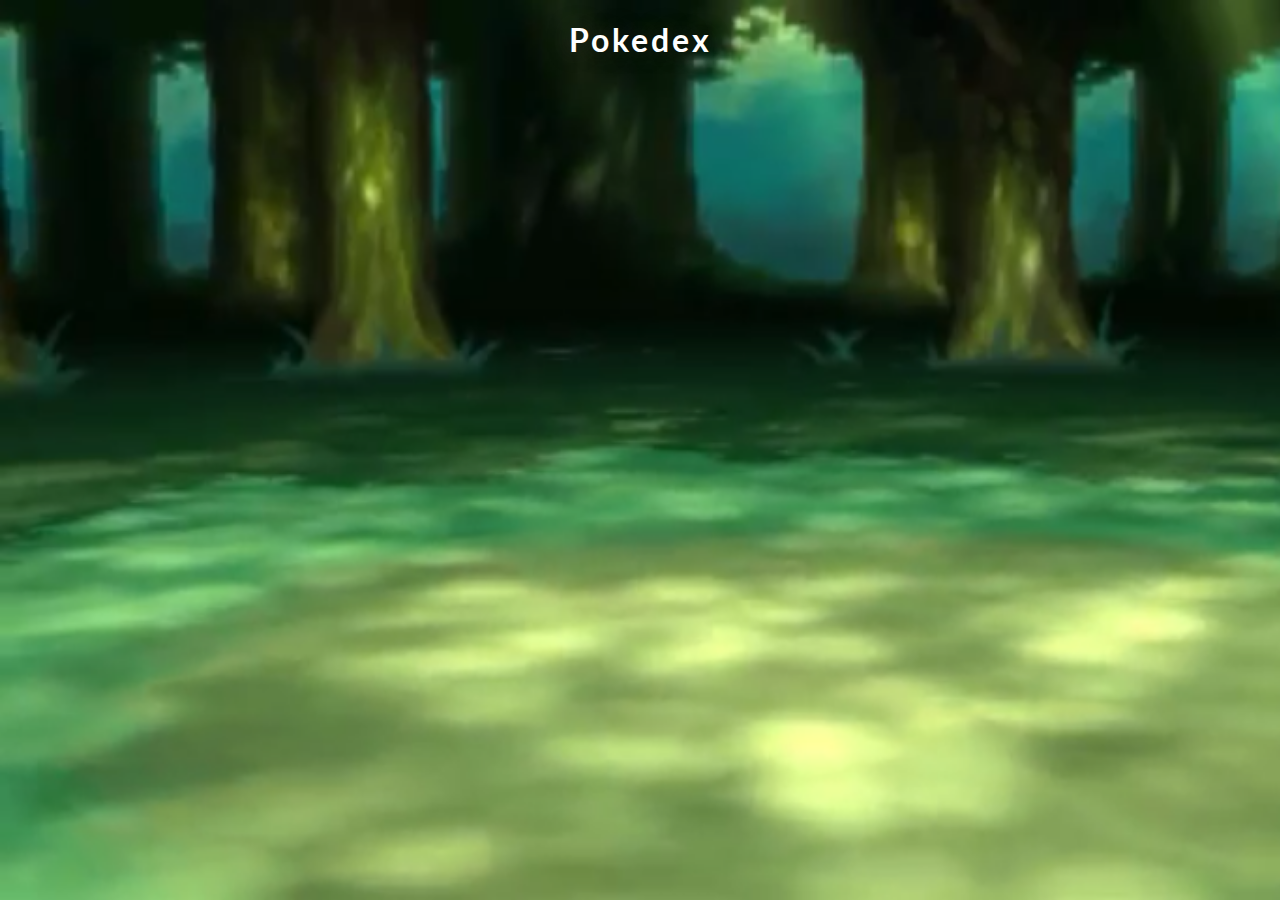
<file: index.html>
<!DOCTYPE html>
<html lang="en">
  <head>
    <meta charset="UTF-8" />
    <meta http-equiv="X-UA-Compatible" content="IE=edge" />
    <meta name="viewport" content="width=device-width, initial-scale=1.0" />
    <title>Pokedex</title>
    <link rel="stylesheet" href="./styles.css" />
  </head>
  <body>
    <div class="landing-page">
      <h1>Pokedex</h1>
      <div class="poke-container" id="poke_container"></div>
    </div>
  </body>
  <script src="./main.js"></script>
</html>
</file>
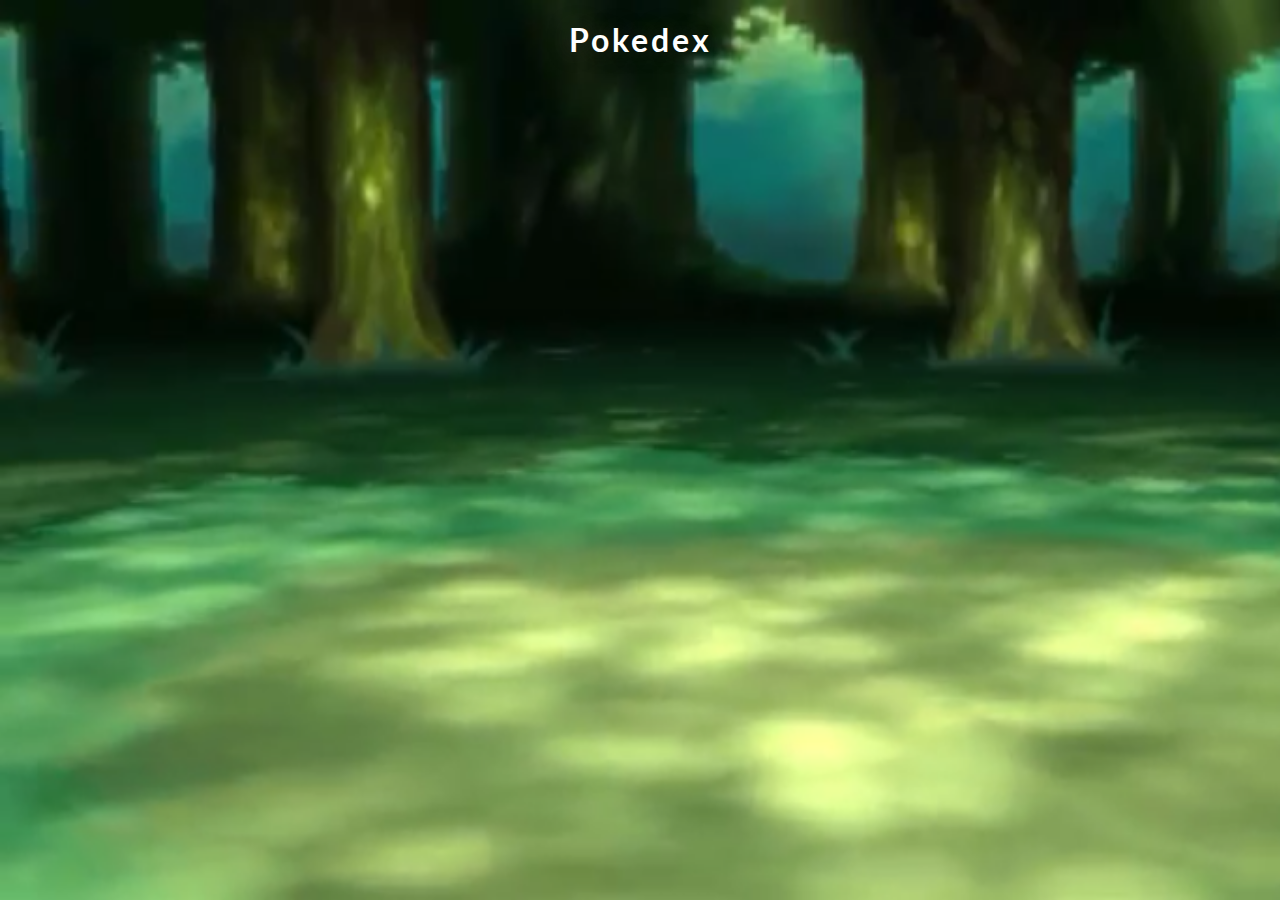
<file: html/index.html>
<!DOCTYPE html>
<html lang="en">
  <head>
    <meta charset="UTF-8" />
    <meta http-equiv="X-UA-Compatible" content="IE=edge" />
    <meta name="viewport" content="width=device-width, initial-scale=1.0" />
    <title>Pokedex</title>
    <link rel="stylesheet" href="../css/styles.css" />
  </head>
  <body>
    <div class="landing-page">
      <h1>Pokedex</h1>
      <div class="poke-container" id="poke_container"></div>
    </div>
  </body>
  <script src="../javascript/main.js"></script>
</html>
</file>
<file: styles.css>
@import url("https://fonts.googleapis.com/css?family=Muli&display=swap");
@import url("https://fonts.googleapis.com/css?family=Lato:300,400&display=swap");

* {
  box-sizing: border-box;
  margin: 0;
  padding: 0;
}

body {
  background: url(../assets/images/background.png);
  background-size: cover;
  height: 100vh;
  font-family: "Lato";
}
.landing-page {
  display: flex;
  flex-direction: column;
  align-items: center;
  justify-content: center;
}
h1 {
  color: #fff;
  text-shadow: 0 0 20px #222;
  margin-top: 20px;
  letter-spacing: 3px;
}
.pokemon-card {
  color: #fff;
  text-align: center;
  margin: 20px;
  border-radius: 8px;
  padding: 50px;
  box-shadow: 0 0 20px #111;
}
.poke-container {
  display: flex;
  align-items: center;
  justify-content: center;
  flex-wrap: wrap;
  max-width: 1200px;
}
.poke-container .image-container .normal {
  background: #fddfdf;
  border-radius: 50px;
}
.poke-container .image-container .shiny {
  background: #defde0;
  border-radius: 50px;
}
.pokemon-info {
  display: block;
  background: #000080;
  color: #fff;
  text-decoration: none;
  padding: 5px 20px;
  border-radius: 8px;
  cursor: pointer;
  transition: 0.2s linear;
  margin-top: 20px;
}
.pokemon-info:hover {
  filter: brightness(90%);
}
.grass {
  background: #2ecc71;
}
.fire {
  background: #e74c3c;
}
.water {
  background: #3498db;
}
.bug {
  background: #6ab04c;
}
.poison {
  background: #8e44ad;
}
.flying {
  background: #9c88ff;
}
.normal {
  background: #fad390;
}
.electric {
  background: #f9ca24;
}
.ground {
  background: #ff9f43;
}
.fairy {
  background: #ff9ff3;
}
.fighting {
  background: #ea2027;
}
.psychic {
  background: #fc427b;
}
.fairy {
  background: #ff9ff3;
}
.rock {
  background: #a0522d;
}
.dragon {
  background: #0652dd;
}
</file>
<file: css/styles.css>
@import url("https://fonts.googleapis.com/css?family=Muli&display=swap");
@import url("https://fonts.googleapis.com/css?family=Lato:300,400&display=swap");

* {
  box-sizing: border-box;
  margin: 0;
  padding: 0;
}

body {
  background: url(../assets/images/background.png);
  background-size: cover;
  height: 100vh;
  font-family: "Lato";
}
.landing-page {
  display: flex;
  flex-direction: column;
  align-items: center;
  justify-content: center;
}
h1 {
  color: #fff;
  text-shadow: 0 0 20px #222;
  margin-top: 20px;
  letter-spacing: 3px;
}
.pokemon-card {
  color: #fff;
  text-align: center;
  margin: 20px;
  border-radius: 8px;
  padding: 50px;
  box-shadow: 0 0 20px #111;
}
.poke-container {
  display: flex;
  align-items: center;
  justify-content: center;
  flex-wrap: wrap;
  max-width: 1200px;
}
.poke-container .image-container .normal {
  background: #fddfdf;
  border-radius: 50px;
}
.poke-container .image-container .shiny {
  background: #defde0;
  border-radius: 50px;
}
.pokemon-info {
  display: block;
  background: #000080;
  color: #fff;
  text-decoration: none;
  padding: 5px 20px;
  border-radius: 8px;
  cursor: pointer;
  transition: 0.2s linear;
  margin-top: 20px;
}
.pokemon-info:hover {
  filter: brightness(90%);
}
.grass {
  background: #2ecc71;
}
.fire {
  background: #e74c3c;
}
.water {
  background: #3498db;
}
.bug {
  background: #6ab04c;
}
.poison {
  background: #8e44ad;
}
.flying {
  background: #9c88ff;
}
.normal {
  background: #fad390;
}
.electric {
  background: #f9ca24;
}
.ground {
  background: #ff9f43;
}
.fairy {
  background: #ff9ff3;
}
.fighting {
  background: #ea2027;
}
.psychic {
  background: #fc427b;
}
.fairy {
  background: #ff9ff3;
}
.rock {
  background: #a0522d;
}
.dragon {
  background: #0652dd;
}
</file>
